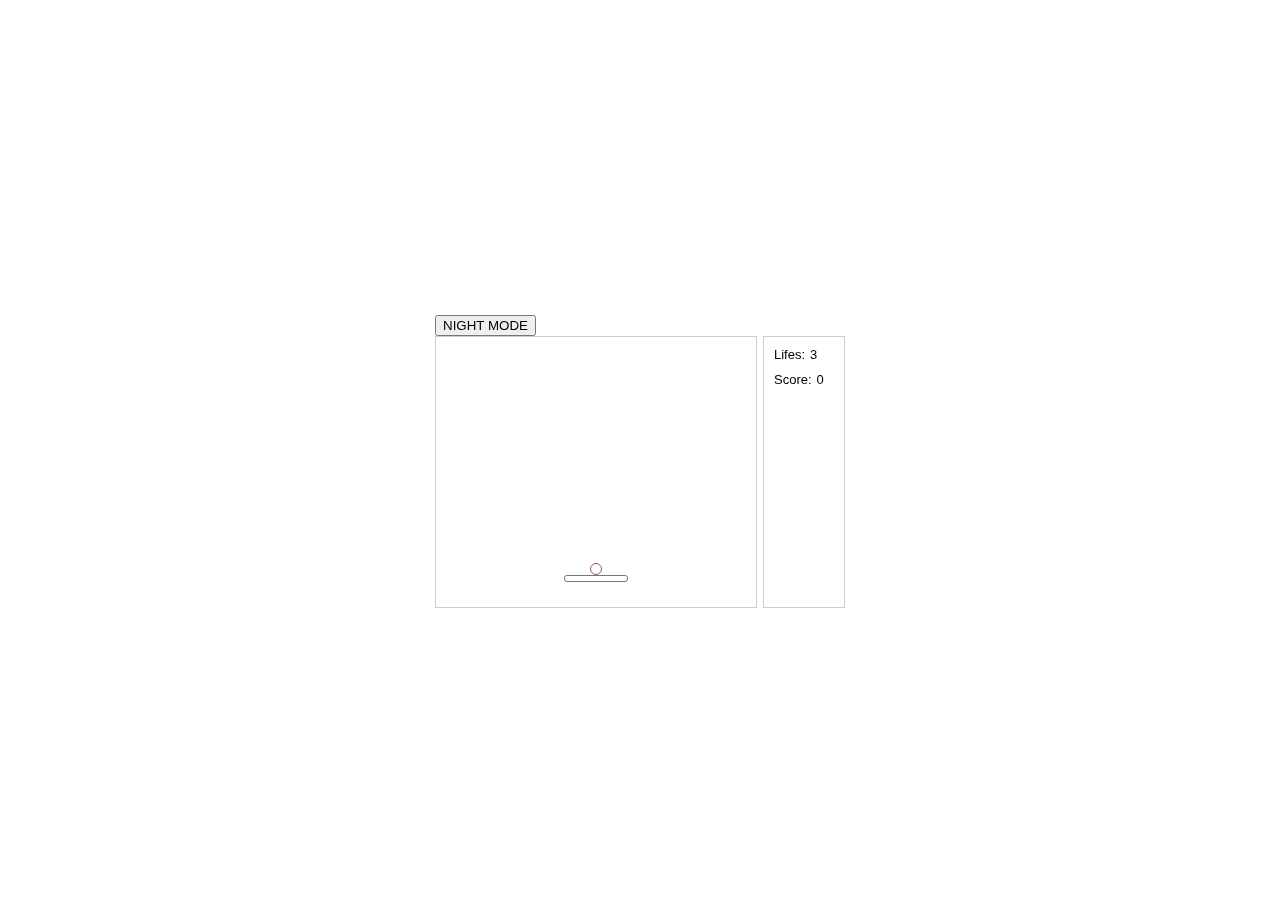
<file: index.html>
<!DOCTYPE html>
<html>

    <head>
        <title>CODEME-JS-E7 Arkanoid</title>
        <meta http-equiv="content-type" content="text/html; charset=utf-8">
        <link href="css/style.css" type="text/css" rel="stylesheet" />
    </head>

    <body>
        <div id="arkanoid" class="game" role="application" tabindex="-1">
            <button id="toggle-night-mode">NIGHT MODE</button>
            <div class="arena" ref="arena">
                <div class="bricks" ref="bricks">
                </div>
                <div class="paddle" ref="paddle"></div>
                <div class="ball" ref="ball"></div>
            </div>

            <div class="panel">
                <div class="lifes">
                    Lifes:
                    <span ref="lifes"></span>
                </div>
                <div class="score">
                    Score:
                    <span ref="score"></span>
                </div>
            </div>
        </div>

        <script src="arkanoid.js"></script>
        <script type="text/javascript">
            (function() {
                const button = document.getElementById('toggle-night-mode');
                button.addEventListener('click', function () {
                    document.body.classList.add('night-mode');
                });
            })();
        </script>
    </body>

</html>
</file>
<file: css/style.css>
html,
body {
    padding: 0;
    margin: 0;
}

.game {
    position: fixed;
    top: 50%;
    left: 50%;
    width: 410px;
    height: 270px;
    font-size: 0;
    transform: translate(-50%, -50%);
    outline: none;
}

.game .arena {
    position: relative;
    float: left;
    clear: left;
    width: 320px;
    height: 270px;
    border: 1px solid #ccc;
}

.arena .bricksArea {
    position: absolute;
    top: 20px;
    width: 100%;
    background-color: #ccc;
}

.arena .bricksArea .brick {
    width: 28px;
    height: 10px;
    margin: 1px;
    display: inline-block;
    border: 1px solid;
    border-radius: 3px;
}

.arena .bricksArea .brick.hide {
    visibility: hidden;
}

.arena .paddle {
    position: absolute;
    left: 128px;
    bottom: 25px;
    width: 62px;
    height: 5px;
    border: 1px solid #777;
    border-radius: 3px;
    transition: 120ms left;
}

.arena .ball {
    position: absolute;
    width: 10px;
    height: 10px;
    border: 1px solid #955;
    border-radius: 50%;
}

.game .panel {
    float: right;
    clear: right;
    width: 60px;
    height: 100%;
    padding: 0 10px;
    border: 1px solid #ccc;
    font-family: 'Segoe UI', Tahoma, Geneva, Verdana, sans-serif;
    font-size: 13px;
}

.game .panel>div {
    display: inline-flex;
    margin-top: 10px;
}

.game .panel>div span {
    display: inline-block;
    padding-left: 5px;
}

[data-score="1"] {
  background-color: red;
}
[data-score="2"] {
  /* background-color: ; */
}
[data-score="3"] {
  background-color: green;
}
[data-score="4"] {
  /* background-color: ; */
}
[data-score="5"] {
  background-color: blue;
}
</file>
